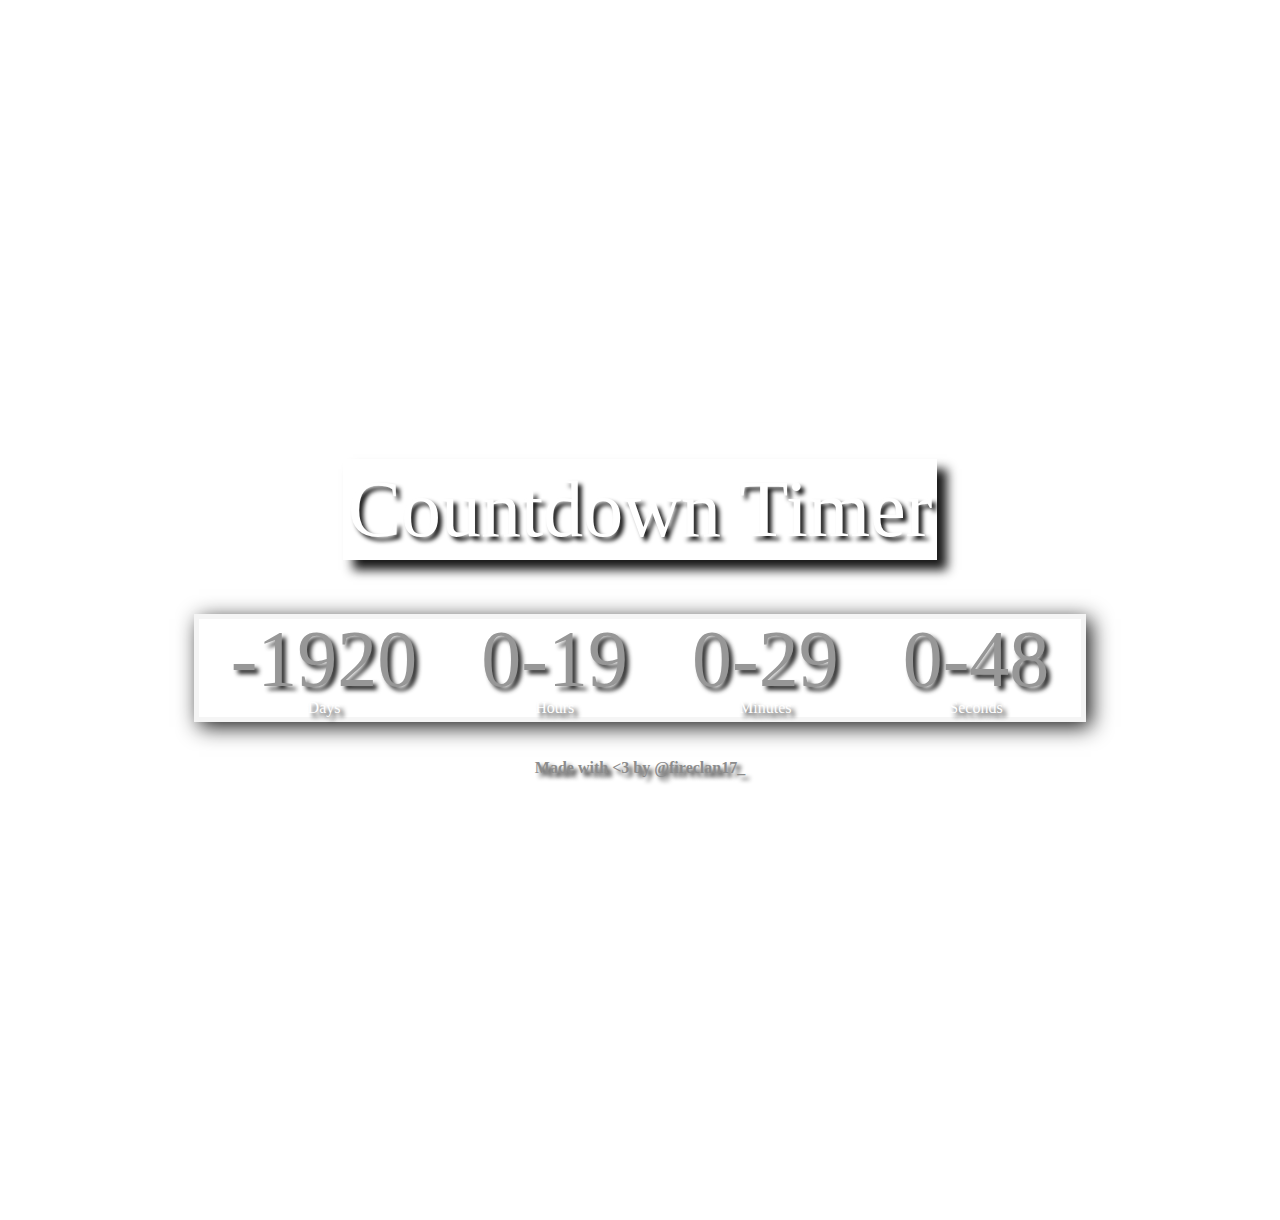
<file: Countdown_counter/index.html>
<!DOCTYPE html>
<html lang="en">
<head>
    <meta charset="UTF-8">
    <meta name="viewport" content="width=device-width, initial-scale=1.0">
    <title>Document</title>
    <link rel="stylesheet" href="stylesheet.css">
    <script src="count.js" defer></script>
</head>
<body>
    <Header>
        <h1 class="event" id="Event">Countdown Timer</h1>
    </Header>
    <div class="countdown-container">
        <div class="countdown days">
            <p class="big-text" id="days">0</p>
            <span>Days</span>
        </div>
        <div class="countdown hours">
            <p class="big-text" id="hours">0</p>
            <span>Hours</span>
        </div>
        <div class="countdown minutes">
            <p class="big-text" id="minutes">0</p>
            <span>Minutes</span>
        </div>
        <div class="countdown seconds">
            <p class="big-text" id="seconds">0</p>
            <span>Seconds</span>
        </div>

    
    </div>
    <footer>
        <h6 class="madeby">Made with <3 by @fireclan17_</h6>
    </footer>
</body>
</html>
</file>
<file: Countdown_counter/stylesheet.css>
*{
    box-sizing: border-box;
}
body {
background-image: url("https://images.unsplash.com/photo-1514227765494-1bbd6ba05916?ixlib=rb-1.2.1&ixid=eyJhcHBfaWQiOjEyMDd9&auto=format&fit=crop&w=1050&q=80");
background-size:cover;
background-position:center center;
display:flex;
flex-direction:column;
align-items:center;
justify-content:center;
font-family: sCharcoal;
margin:10rem 0rem;
min-height:100vh;
opacity:.9;
text-shadow: 4px 4px 4px #000000;

}

h1{
    font-size:5rem;
    font-weight: 10;
   
    flex-wrap:wrap;
    justify-content: center;
    border: 5px solid white;
    
    color: white;
    text-shadow: 4px 4px 4px #000000;
    box-shadow: 10px 10px 10px black;
    
        
}
.countdown-container{
    display:flex;
    flex-wrap:wrap;
    justify-content: center;
    border:5px solid whitesmoke;
    box-shadow: 5px 5px 20px black;
}

.big-text{
font-weight: 1rem;
font-size:5rem;
color: grey;
line-height:1;
margin:0 2rem;
opacity:.9;
}

.countdown{
    text-align:center;
    color:white;
    text-shadow: 4px 4px 4px #000000;
}

.countdown span{
    font-size:1rem;
    box-sizing: border-box;

    text-shadow: 4px 4px 4px #000000;
}
 .madeby{
    font-size:1rem;
    color:grey;
    align-items:center;
    justify-content:center;
    font-family: ;
 }
</file>
